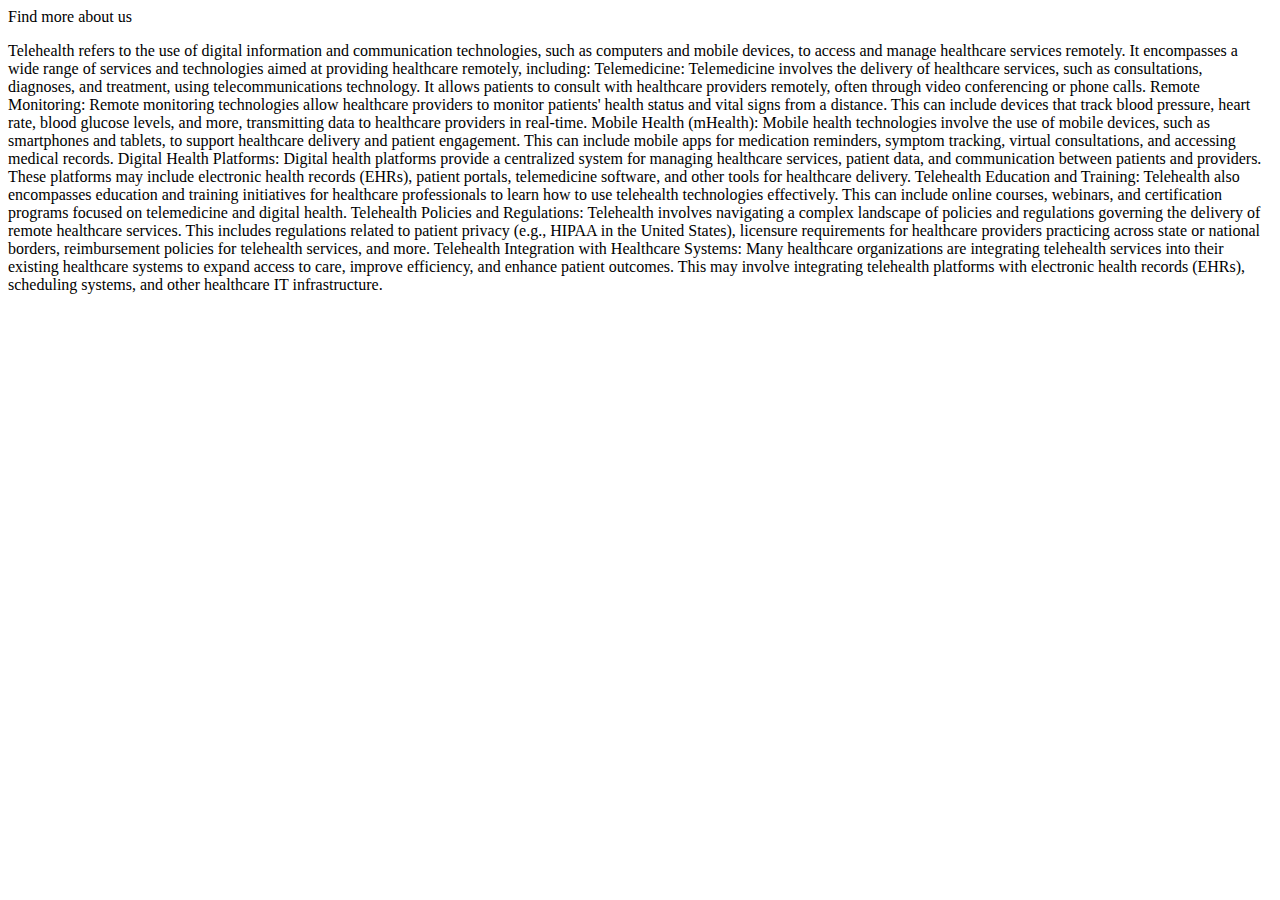
<file: ambrose/about.html>
<!DOCTYPE html>
<html lang="en">
<head>
    <meta charset="UTF-8">
    <meta name="viewport" content="width=device-width, initial-scale=1.0">
    <title>Document</title>
    <style>
       h1{
        text-align: center;
        font-style: italic;
       }
    </style>
</head>
<body>
    <hi> Find more about us</hi>
    <p>Telehealth refers to the use of digital information and communication technologies, such as computers and mobile devices, to access and manage healthcare services remotely. It encompasses a wide range of services and technologies aimed at providing healthcare remotely, including:

        Telemedicine: Telemedicine involves the delivery of healthcare services, such as consultations, diagnoses, and treatment, using telecommunications technology. It allows patients to consult with healthcare providers remotely, often through video conferencing or phone calls.
        
        Remote Monitoring: Remote monitoring technologies allow healthcare providers to monitor patients' health status and vital signs from a distance. This can include devices that track blood pressure, heart rate, blood glucose levels, and more, transmitting data to healthcare providers in real-time.
        
        Mobile Health (mHealth): Mobile health technologies involve the use of mobile devices, such as smartphones and tablets, to support healthcare delivery and patient engagement. This can include mobile apps for medication reminders, symptom tracking, virtual consultations, and accessing medical records.
        
        Digital Health Platforms: Digital health platforms provide a centralized system for managing healthcare services, patient data, and communication between patients and providers. These platforms may include electronic health records (EHRs), patient portals, telemedicine software, and other tools for healthcare delivery.
        
        Telehealth Education and Training: Telehealth also encompasses education and training initiatives for healthcare professionals to learn how to use telehealth technologies effectively. This can include online courses, webinars, and certification programs focused on telemedicine and digital health.
        
        Telehealth Policies and Regulations: Telehealth involves navigating a complex landscape of policies and regulations governing the delivery of remote healthcare services. This includes regulations related to patient privacy (e.g., HIPAA in the United States), licensure requirements for healthcare providers practicing across state or national borders, reimbursement policies for telehealth services, and more.
        
        Telehealth Integration with Healthcare Systems: Many healthcare organizations are integrating telehealth services into their existing healthcare systems to expand access to care, improve efficiency, and enhance patient outcomes. This may involve integrating telehealth platforms with electronic health records (EHRs), scheduling systems, and other healthcare IT infrastructure.</p>
</body>
</html>
</file>
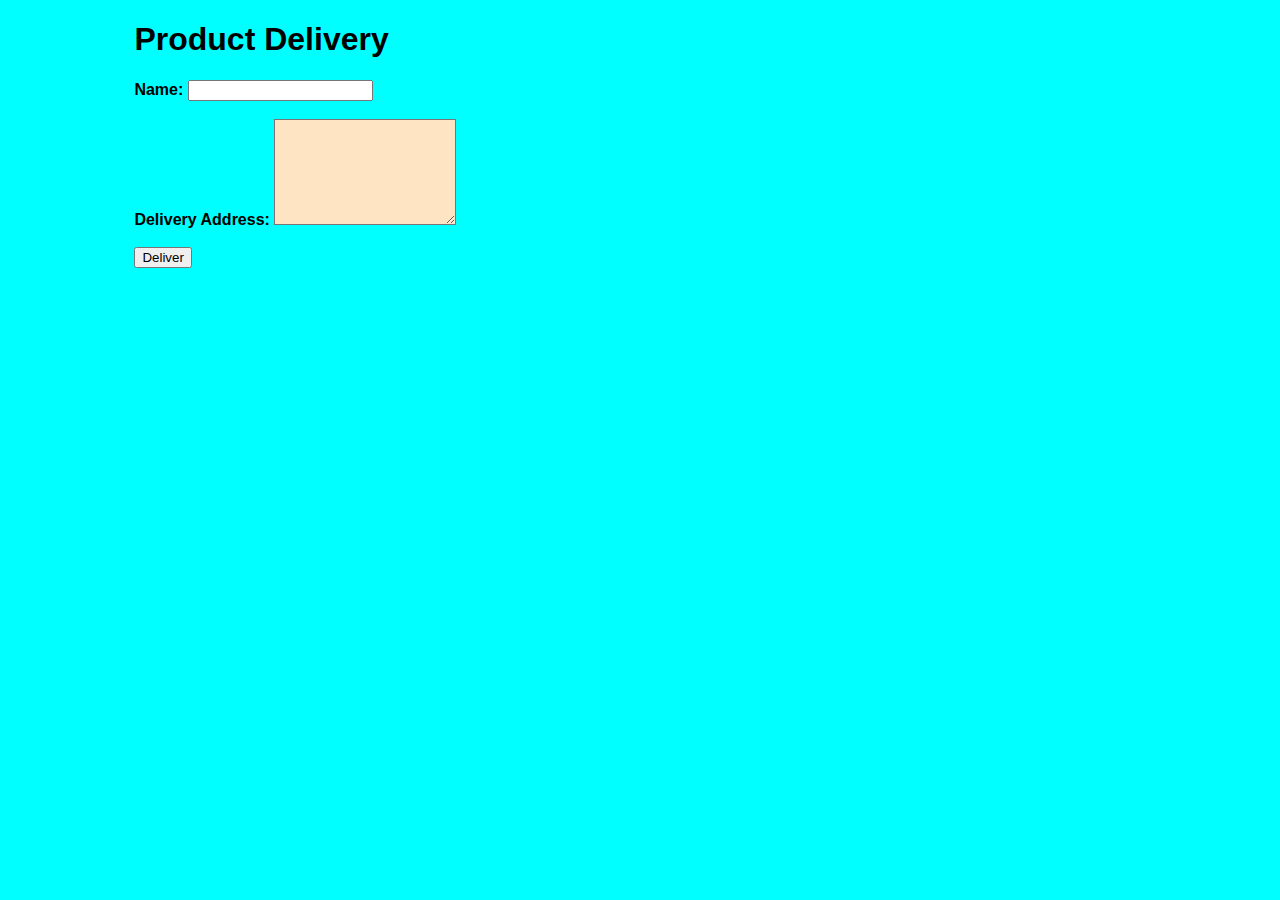
<file: ambrose/Delivery.html>
<!DOCTYPE html>
<html lang="en">
<head>
<meta charset="UTF-8">
<meta name="viewport" content="width=device-width, initial-scale=1.0">
<title>Product Delivery</title>
<style>
body {
  font-family: Arial, sans-serif;
  background-color: aqua;
}

.container {
  width: 80%;
  margin: 0 auto;
  
}

form {
  margin-bottom: 20px;
 
}

label {
  font-weight: bold;
}

textarea {
  height: 100px;
  resize: 10px;
  background-color: bisque;
  padding: auto;
}

#deliveryDetails {
  border: 1px solid #ccc;
  padding: 10px;
  margin-top: 20px;
}

#deliveryDetails h2 {
  margin-top: 0;
}
</style>
</head>
<body>
<div class="container">
  <h1>Product Delivery</h1>
  <form id="deliveryForm">
    <label for="name">Name:</label>
    <input type="text" id="name" name="name" required><br><br>
    <label for="address">Delivery Address:</label>
    <textarea id="address" name="address" required></textarea><br><br>
    <button type="submit">Deliver</button>
  </form>
  <div id="deliveryDetails" style="display: none;">
    <h2>Delivery Details:</h2>
    <p id="nameOutput"></p>
    <p id="addressOutput"></p>
  </div>
</div>
<script>
document.getElementById('deliveryForm').addEventListener('submit', function(event) {
  event.preventDefault();
  
  var name = document.getElementById('name').value;
  var address = document.getElementById('address').value;

  document.getElementById('nameOutput').textContent = "Name: " + name;
  document.getElementById('addressOutput').textContent = "Delivery Address: " + address;

  document.getElementById('deliveryDetails').style.display = 'block';
});
</script>
</body>
</html>
</file>
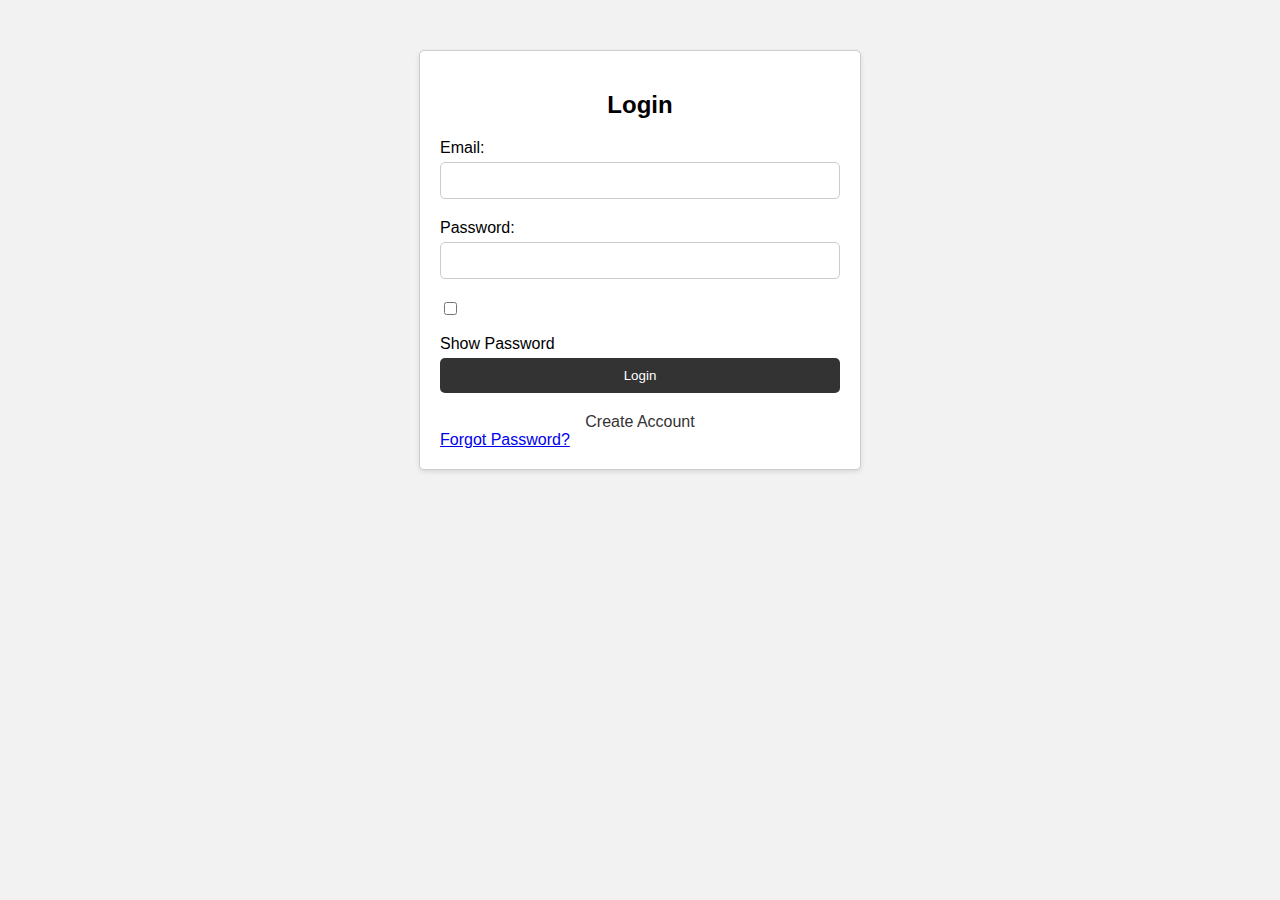
<file: ambrose/login (1).html>
<!DOCTYPE html>
<html lang="en">
<head>
    <meta charset="UTF-8">
    <meta name="viewport" content="width=device-width, initial-scale=1.0">
    <title>Hospital Telehealth System</title>
    <style>
        body {
            font-family: Arial, sans-serif;
            margin: 0;
            padding: 0;
            background-color: #f2f2f2;
        }

        .container {
            max-width: 400px;
            margin: 50px auto;
            padding: 20px;
            border: 1px solid #ccc;
            border-radius: 5px;
            background-color: #fff;
            box-shadow: 0 2px 5px rgba(0,0,0,0.1);
        }

        h2 {
            margin-bottom: 20px;
            text-align: center;
        }

        label {
            display: block;
            margin-bottom: 5px;
        }

        input[type="email"],
        input[type="password"] {
            width: calc(100% - 22px);
            padding: 10px;
            margin-bottom: 20px;
            border: 1px solid #ccc;
            border-radius: 5px;
        }

        input[type="checkbox"] {
            margin-bottom: 20px;
        }

        button {
            width: 100%;
            padding: 10px 0;
            background-color: #333;
            color: #fff;
            border: none;
            border-radius: 5px;
            cursor: pointer;
        }

        .message {
            margin-top: 10px;
            text-align: center;
        }

        .create-account {
            text-align: center;
            margin-top: 20px;
        }

        .create-account a {
            color: #333;
            text-decoration: none;
        }

        .create-account a:hover {
            text-decoration: underline;
        }
    </style>
</head>
<body>
    <div class="container">
        <h2>Login</h2>
        <form id="login-form">
            <label for="login-email">Email:</label>
            <input type="email" id="login-email" name="login-email" required>

            <label for="login-password">Password:</label>
            <input type="password" id="login-password" name="login-password" required>
            <input type="checkbox" id="show-password">
            <label for="show-password">Show Password</label>

            <button type="submit">Login</button>
            <div class="message" id="login-message"></div>
        </form>

        <div class="create-account">
            <a href="#" id="create-account-link">Create Account</a>
        </div>

        <div class="forgot-password">
            <a href="#" id="forgot-password-link">Forgot Password?</a>
        </div>
    </div>

    <div class="container" id="register-container" style="display: none;">
        <h2>Create Account</h2>
        <form id="register-form">
            <label for="register-email">Email:</label>
            <input type="email" id="register-email" name="register-email" required>

            <label for="register-password">Password:</label>
            <input type="password" id="register-password" name="register-password" required>

            <button type="submit">Create Account</button>
            <div class="message" id="register-message"></div>
        </form>
    </div>

    <div class="container" id="forgot-password-container" style="display: none;">
        <h2>Forgot Password</h2>
        <form id="forgot-password-form">
            <label for="forgot-email">Email:</label>
            <input type="email" id="forgot-email" name="forgot-email" required>

            <button type="submit">Reset Password</button>
            <div class="message" id="forgot-message"></div>
        </form>
    </div>

    <script>
        document.getElementById('show-password').addEventListener('change', function() {
            const loginPassword = document.getElementById('login-password');
            if (this.checked) {
                loginPassword.type = 'text';
            } else {
                loginPassword.type = 'password';
            }
        });

        document.getElementById('create-account-link').addEventListener('click', function(event) {
            event.preventDefault();
            document.getElementById('register-container').style.display = 'block';
            document.getElementById('login-form').style.display = 'none';
            document.getElementById('forgot-password-container').style.display = 'none';
        });

        document.getElementById('forgot-password-link').addEventListener('click', function(event) {
            event.preventDefault();
            document.getElementById('forgot-password-container').style.display = 'block';
            document.getElementById('login-form').style.display = 'none';
            document.getElementById('register-container').style.display = 'none';
        });

        document.getElementById('register-form').addEventListener('submit', function(event) {
            event.preventDefault();
            const email = document.getElementById('register-email').value;
            const password = document.getElementById('register-password').value;
            // Register user (e.g., send to server for registration)
            // Simulated message
            document.getElementById('register-message').textContent = 'Creating account...';
            setTimeout(() => {
                document.getElementById('register-message').textContent = 'Account created successfully!';
            }, 2000);
        });

        document.getElementById('forgot-password-form').addEventListener('submit', function(event) {
            event.preventDefault();
            const email = document.getElementById('forgot-email').value;
            // Handle password reset (e.g., send email with reset instructions)
            // Simulated message
            document.getElementById('forgot-message').textContent = 'Resetting password...';
            setTimeout(() => {
                document.getElementById('forgot-message').textContent = 'Password reset instructions sent to your email.';
            }, 2000);
        });
    </script>
</body>
</html>
</file>
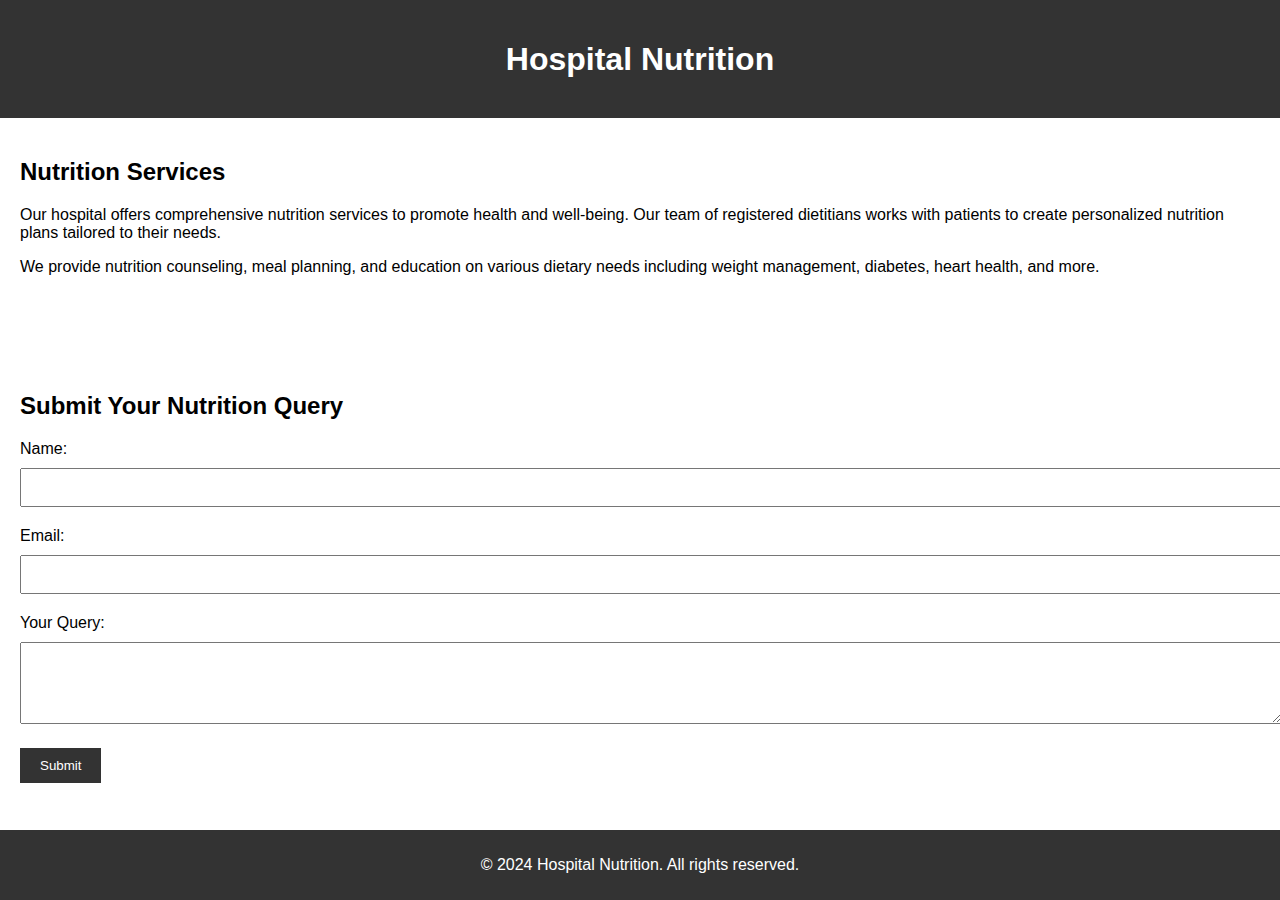
<file: ambrose/Nutrition.html>
<!DOCTYPE html>
<html lang="en">
<head>
    <meta charset="UTF-8">
    <meta name="viewport" content="width=device-width, initial-scale=1.0">
    <title>Hospital Nutrition</title>
    <style>
        body {
            font-family: Arial, sans-serif;
            margin: 0;
            padding: 0;
        }

        header {
            background-color: #333;
            color: #fff;
            text-align: center;
            padding: 20px 0;
        }

        h1, h2 {
            margin-bottom: 20px;
        }

        section {
            padding: 20px;
            margin-bottom: 40px;
        }

        footer {
            background-color: #333;
            color: #fff;
            text-align: center;
            padding: 10px 0;
            position: fixed;
            bottom: 0;
            width: 100%;
        }

        form label {
            display: block;
            margin-bottom: 10px;
        }

        form input[type="text"],
        form input[type="email"],
        form textarea {
            width: 100%;
            padding: 10px;
            margin-bottom: 20px;
        }

        form button {
            padding: 10px 20px;
            background-color: #333;
            color: #fff;
            border: none;
            cursor: pointer;
        }
    </style>
</head>
<body>
    <header>
        <h1>Hospital Nutrition</h1>
    </header>

    <section id="nutrition-info">
        <h2>Nutrition Services</h2>
        <p>Our hospital offers comprehensive nutrition services to promote health and well-being. Our team of registered dietitians works with patients to create personalized nutrition plans tailored to their needs.</p>
        <p>We provide nutrition counseling, meal planning, and education on various dietary needs including weight management, diabetes, heart health, and more.</p>
    </section>

    <section id="nutrition-form">
        <h2>Submit Your Nutrition Query</h2>
        <form id="query-form">
            <label for="name">Name:</label>
            <input type="text" id="name" name="name" required>

            <label for="email">Email:</label>
            <input type="email" id="email" name="email" required>

            <label for="query">Your Query:</label>
            <textarea id="query" name="query" rows="4" required></textarea>

            <button type="submit">Submit</button>
        </form>
    </section>

    <footer>
        <p>&copy; 2024 Hospital Nutrition. All rights reserved.</p>
    </footer>

    <script>
        document.addEventListener('DOMContentLoaded', function() {
            const form = document.getElementById('query-form');

            form.addEventListener('submit', function(event) {
                event.preventDefault();
                
                const formData = new FormData(form);
                const name = formData.get('name');
                const email = formData.get('email');
                const query = formData.get('query');

                // Here you can send the form data to your server for processing
                console.log('Name:', name);
                console.log('Email:', email);
                console.log('Query:', query);

                // For demonstration, clear the form after submission
                form.reset();
                alert('Your query has been submitted successfully!');
            });
        });
    </script>
</body>
</html>
</file>
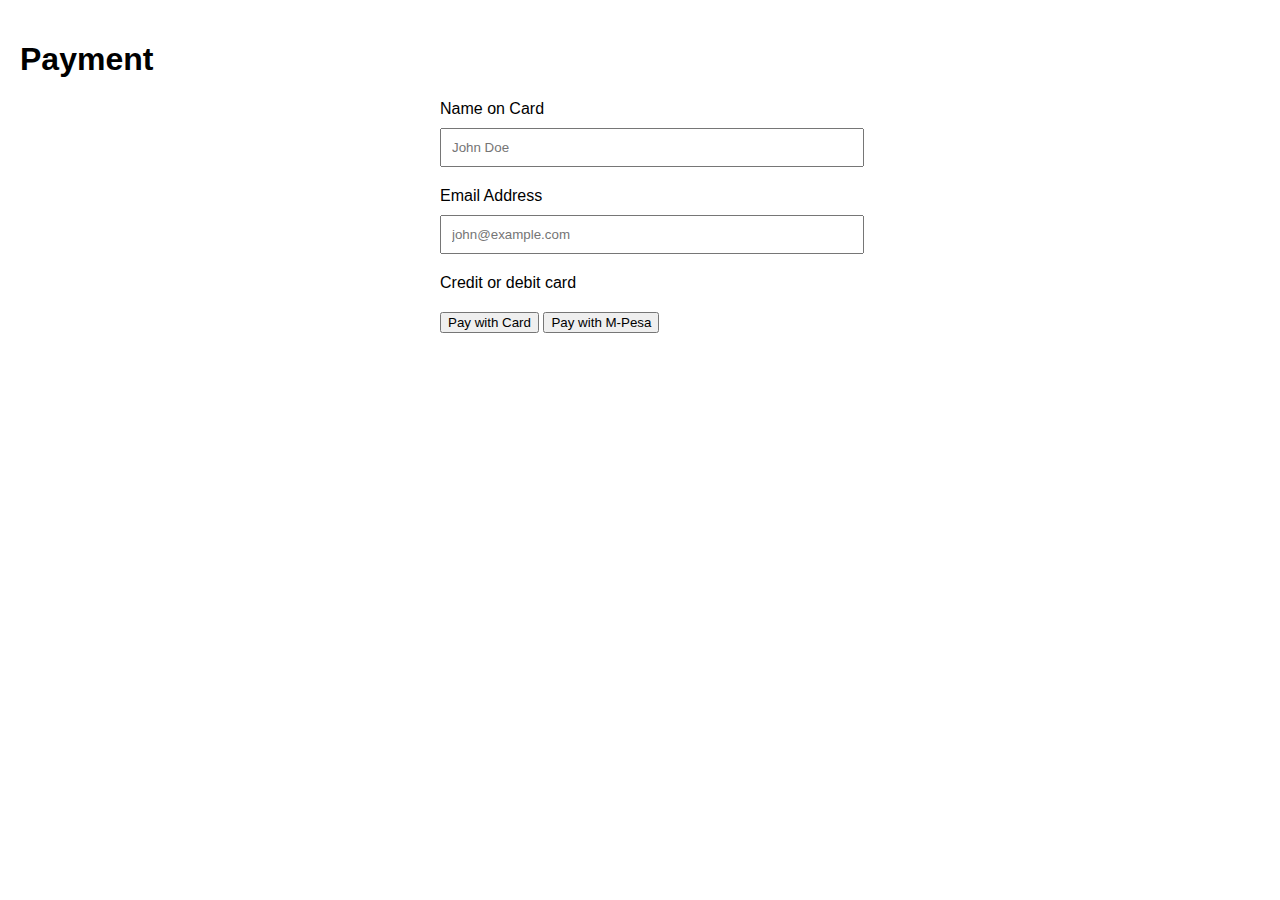
<file: ambrose/payment.html>
<!DOCTYPE html>
<html lang="en">
<head>
    <meta charset="UTF-8">
    <meta name="viewport" content="width=device-width, initial-scale=1.0">
    <title>Payment mode</title>
    <style>
        /* Add some basic styling */
        body {
            font-family: Arial, sans-serif;
            margin: 0;
            padding: 20px;
        }
        form {
            max-width: 400px;
            margin: auto;
        }
        label {
            display: block;
            margin-bottom: 10px;
        }
        input[type="text"],
        input[type="email"],
        input[type="tel"],
        input[type="number"],
        input[type="submit"] {
            width: 100%;
            padding: 10px;
            margin-bottom: 20px;
        }
        #card-element {
            margin-bottom: 20px;
        }
        #card-errors {
            color: red;
            margin-bottom: 20px;
        }
    </style>
</head>
<body>
    <h1>Payment </h1>
    
    <form id="payment-form">
        <label for="name">Name on Card</label>
        <input type="text" id="name" placeholder="John Doe" required>

        <label for="email">Email Address</label>
        <input type="email" id="email" placeholder="john@example.com" required>

        <label for="card-element">
            Credit or debit card
        </label>
        <div id="card-element">
            <!-- A Stripe Element will be inserted here. -->
        </div>

        <!-- Used to display form errors. -->
        <div id="card-errors" role="alert"></div>

        <button type="submit" id="stripe-submit">Pay with Card</button>
        <button type="button" id="mpesa-submit">Pay with M-Pesa</button>
    </form>

    <script src="https://js.stripe.com/v3/"></script>
    <script>
        // Set your Stripe publishable key
        var stripe = Stripe('YOUR_STRIPE_PUBLISHABLE_KEY');

        var elements = stripe.elements();
        var cardElement = elements.create('card');

        cardElement.mount('#card-element');

        var form = document.getElementById('payment-form');

        form.addEventListener('submit', function(event) {
            event.preventDefault();

            stripe.createToken(cardElement, {
                name: document.getElementById('name').value,
                email: document.getElementById('email').value
            }).then(function(result) {
                if (result.error) {
                    var errorElement = document.getElementById('card-errors');
                    errorElement.textContent = result.error.message;
                } else {
                    // Token created successfully, send token to server
                    stripeTokenHandler(result.token);
                }
            });
        });

        function stripeTokenHandler(token) {
            // Insert the token ID into the form so it gets submitted to the server
            var form = document.getElementById('payment-form');
            var hiddenInput = document.createElement('input');
            hiddenInput.setAttribute('type', 'hidden');
            hiddenInput.setAttribute('name', 'stripeToken');
            hiddenInput.setAttribute('value', token.id);
            form.appendChild(hiddenInput);

            // Submit the form
            form.submit();
        }

        // M-Pesa payment handling
        var mpesaButton = document.getElementById('mpesa-submit');
        mpesaButton.addEventListener('click', function() {
            // Here you would initiate the M-Pesa payment process
            // This typically involves sending a request to your server to handle the payment using M-Pesa API
            // The actual implementation would depend on the M-Pesa integration service you're using
            alert('Initiating M-Pesa payment...');
        });
    </script>
</body>
</html>
</file>
